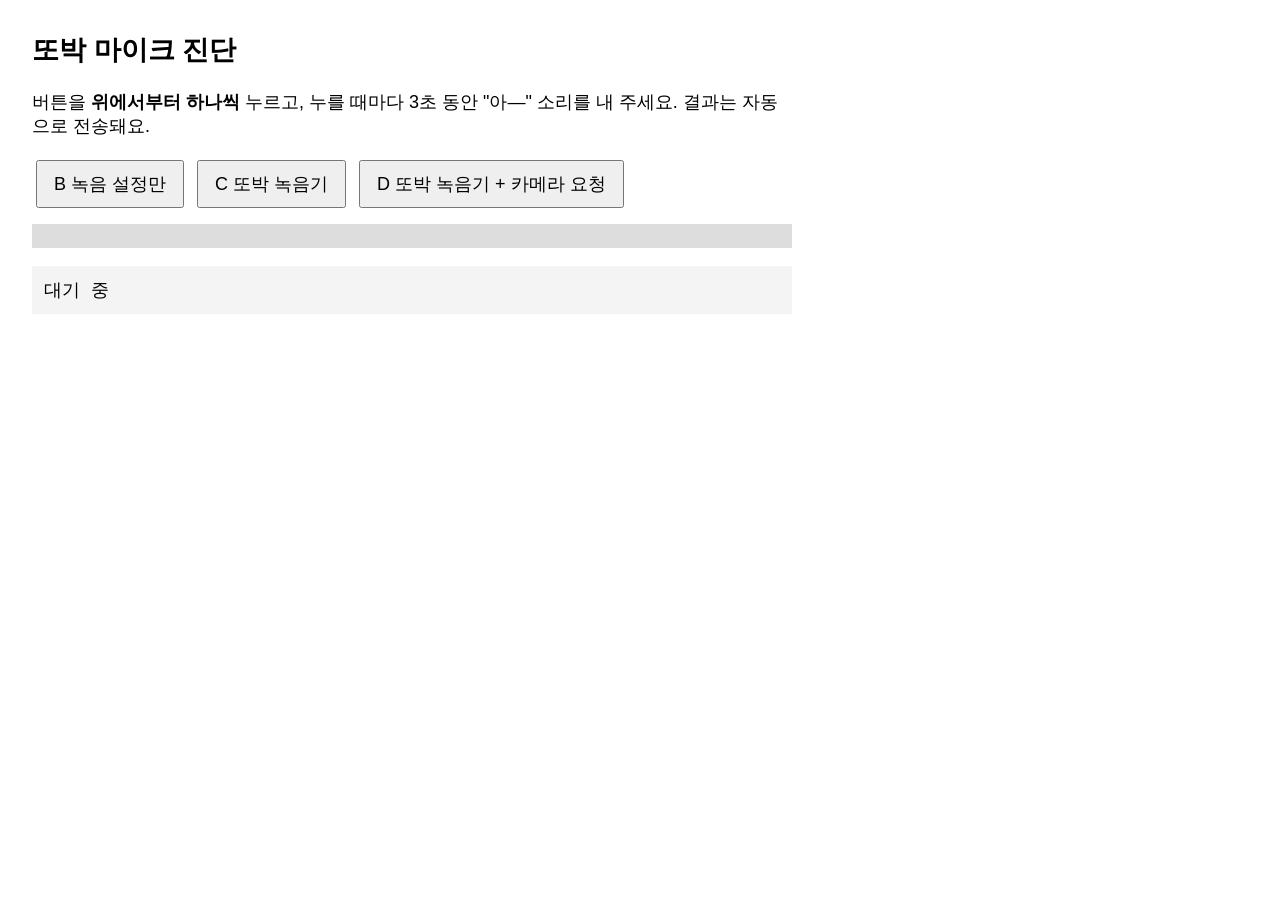
<file: web/dev/mictest.html>
<!doctype html>
<html lang="ko"><head><meta charset="utf-8"><title>또박 마이크 진단</title>
<style>body{font:18px -apple-system,sans-serif;margin:32px;max-width:760px}button{font-size:18px;padding:10px 16px;margin:4px}
#bar{height:24px;background:#ddd;margin:12px 0}#fill{height:100%;width:0;background:#0b7}pre{background:#f4f4f4;padding:12px;white-space:pre-wrap}</style></head>
<body>
<h2>또박 마이크 진단</h2>
<p>버튼을 <b>위에서부터 하나씩</b> 누르고, 누를 때마다 3초 동안 "아—" 소리를 내 주세요. 결과는 자동으로 전송돼요.</p>
<button id="b">B 녹음 설정만</button>
<button id="c">C 또박 녹음기</button>
<button id="d">D 또박 녹음기 + 카메라 요청</button>
<div id="bar"><div id="fill"></div></div>
<pre id="log">대기 중</pre>
<script type="module">
import { Recorder } from '../recorder.js';
const AUDIO_C = { channelCount: 1, echoCancellation: false, noiseSuppression: false, autoGainControl: false };
let lines = [];
const log = (m) => { lines.push(m); document.getElementById('log').textContent = lines.join('\n'); };
const send = () => fetch('/__mictest?' + new URLSearchParams({ r: lines.join(' || ') })).catch(() => {});
const sleep = (ms) => new Promise((r) => setTimeout(r, ms));
const dbfs = (p) => (20 * Math.log10(p + 1e-12)).toFixed(1);
const fill = (lv) => { document.getElementById('fill').style.width = Math.round(lv * 100) + '%'; };
const trackInfo = (s) => { const t = s.getAudioTracks()[0]; return `label="${t.label}" muted=${t.muted} readyState=${t.readyState}`; };

async function testB() {
  lines = ['[B 녹음 설정만]'];
  let s;
  try { s = await navigator.mediaDevices.getUserMedia({ audio: AUDIO_C }); }
  catch (e) { log(`getUserMedia 실패: ${e.name} ${e.message}`); return send(); }
  log('트랙: ' + trackInfo(s));
  const ctx = new AudioContext(); await ctx.resume();
  const an = ctx.createAnalyser(); an.fftSize = 2048; ctx.createMediaStreamSource(s).connect(an);
  const buf = new Float32Array(2048); let peak = 0;
  const t0 = performance.now();
  while (performance.now() - t0 < 3000) { an.getFloatTimeDomainData(buf); for (const v of buf) peak = Math.max(peak, Math.abs(v)); fill(Math.min(1, peak * 3)); await sleep(30); }
  log(`3초 최대: ${dbfs(peak)} dBFS → ${peak === 0 ? '완전 무음' : '소리 들어옴'}`);
  s.getTracks().forEach((t) => t.stop()); ctx.close(); send();
}

async function testRecorder(withCamera) {
  lines = [withCamera ? '[D 또박 녹음기 + 카메라 요청]' : '[C 또박 녹음기]'];
  let s;
  try { s = await navigator.mediaDevices.getUserMedia({ audio: AUDIO_C }); }
  catch (e) { log(`getUserMedia 실패: ${e.name} ${e.message}`); return send(); }
  let lvPeak = 0;
  const rec = new Recorder({ onLevel: (lv, p) => { lvPeak = Math.max(lvPeak, p); fill(lv); } });
  try { await rec.open(s); } catch (e) { log(`녹음기 열기 실패: ${e.message}`); return send(); }
  log(`AudioContext: state=${rec.ctx.state} sampleRate=${rec.sampleRate}`);
  let v = null;
  if (withCamera) {
    try { v = await navigator.mediaDevices.getUserMedia({ video: { facingMode: 'user', width: 640 } }); log('카메라: 받음'); }
    catch (e) { log(`카메라 실패: ${e.name}`); }
    log('카메라 요청 뒤 오디오 트랙: ' + trackInfo(s));
  } else {
    log('오디오 트랙: ' + trackInfo(s));
  }
  await rec.start();
  await sleep(3000);
  const out = await rec.stop();
  let p = 0; for (const x of out.samples) p = Math.max(p, Math.abs(x));
  log(`녹음 ${out.duration.toFixed(2)}초, 녹음 파일 최대: ${dbfs(p)} dBFS, 레벨 미터 최대: ${dbfs(lvPeak)} dBFS → ${p === 0 ? '완전 무음' : '소리 들어옴'}`);
  log(`AudioContext 마지막 상태: ${rec.ctx.state}`);
  await rec.close(); s.getTracks().forEach((t) => t.stop()); if (v) v.getTracks().forEach((t) => t.stop());
  send();
}

document.getElementById('b').onclick = testB;
document.getElementById('c').onclick = () => testRecorder(false);
document.getElementById('d').onclick = () => testRecorder(true);
</script>
</body></html>
</file>
